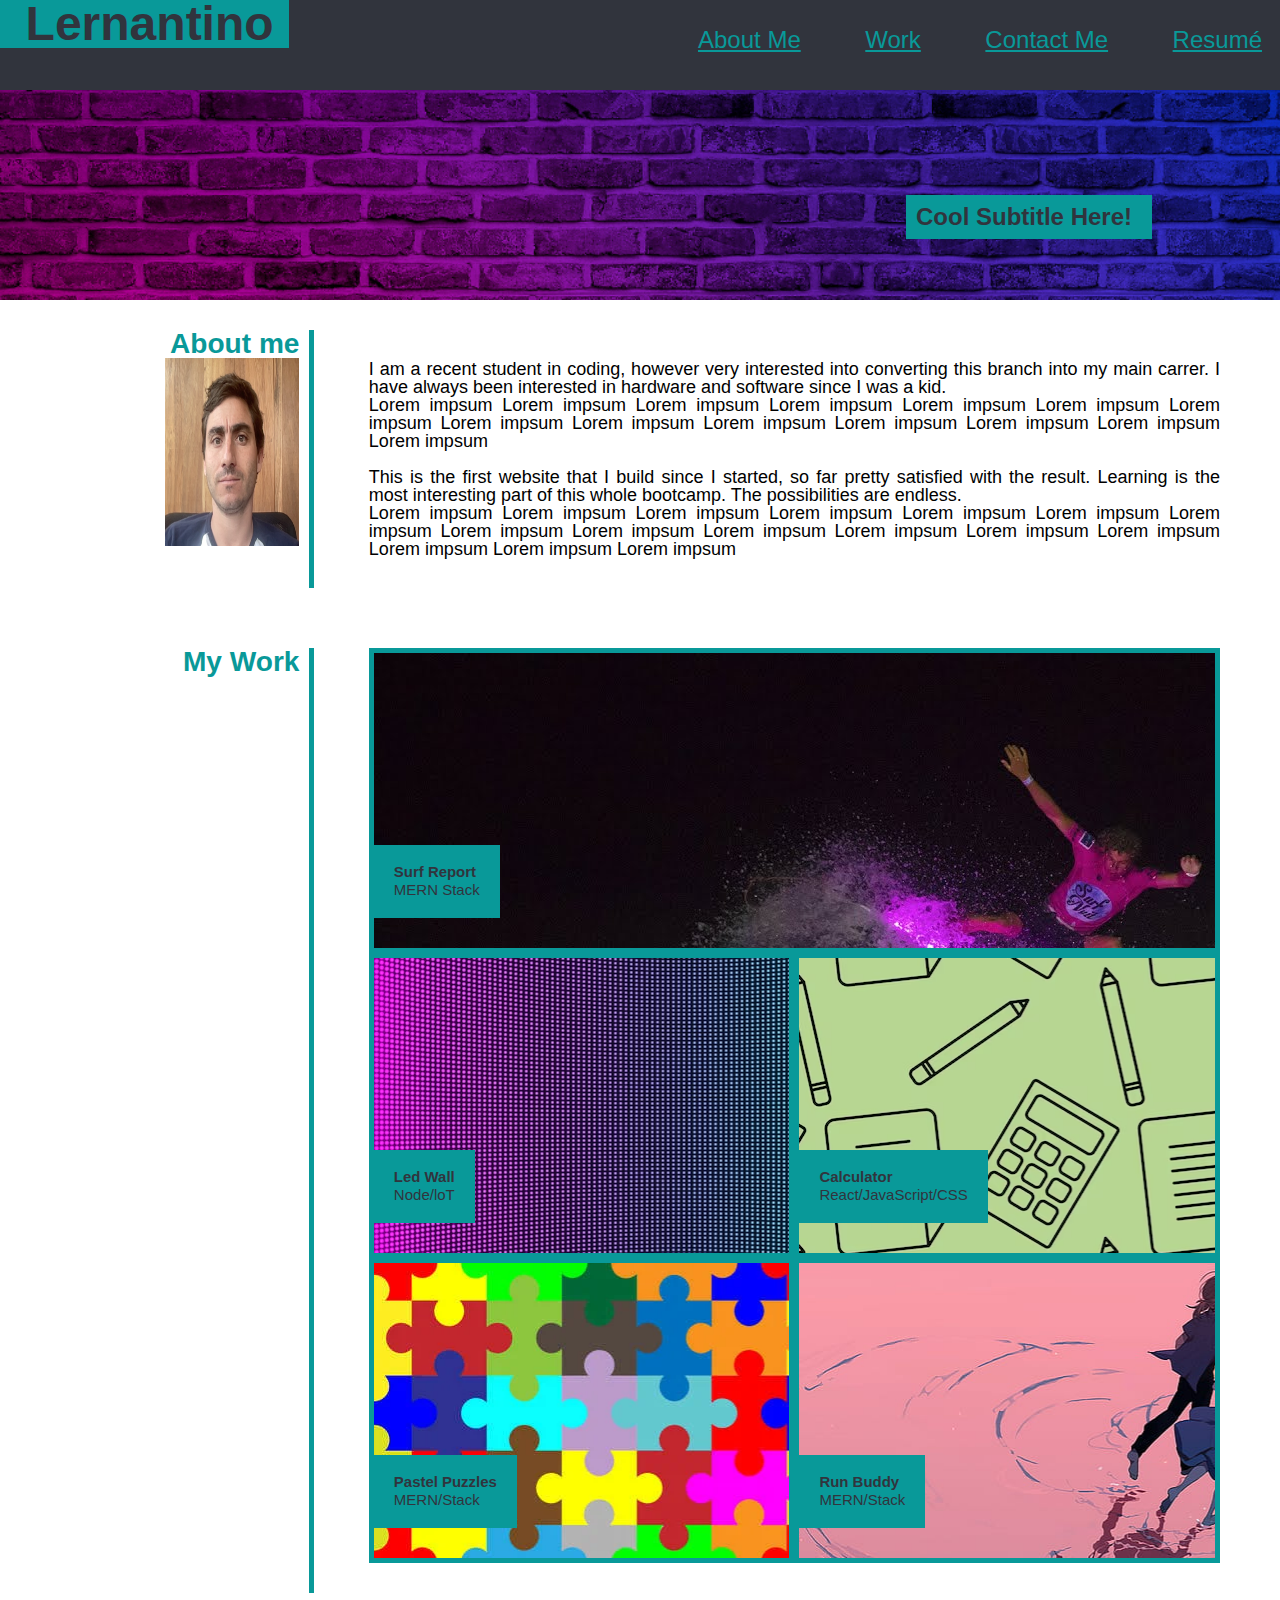
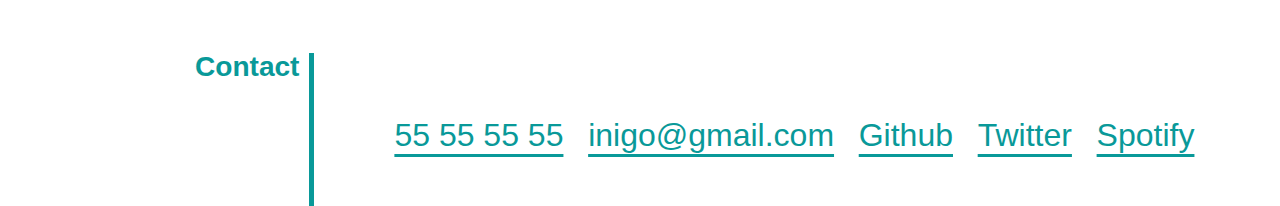
<file: index.html>
<!DOCTYPE html>
<html lang="en">
<head>
    <meta charset="UTF-8">
    <meta http-equiv="X-UA-Compatible" content="IE=edge">
    <meta name="viewport" content="width=device-width, initial-scale=1.0">
    <title>Iñigo's Potfolio</title>
    <link rel="stylesheet" href="./assets/css/style.css" />
    <link rel="stylesheet" href="./assets/css/reset.css" />
</head>

  <body>
    <header>
      <h1>Lernantino</h1>
      <nav>
        <ul class="hero">
          <li><a href="#aboutme">About Me </a></li>
          <li><a href="#work">Work </a></li>
          <li><a href="#contactme">Contact Me </a></li>
          <li><a href="resumé">Resumé </a></li>
        </ul>
      </nav>
    </header>

    <section class="banner">
      <h2>Cool Subtitle Here!</h2>
    </section>

    <main class="containermain">
      <div class="row">
        <div class="card-title">
          <h3 id="aboutme">About me</h3>
          <a href="https://iderobina1.github.io/horiseonSEO/">
            <img src="./assets/images/photoid.png" alt="Inigo"/>
          </a>
        </div>
        <div class="row-content">
          <p>
            I am a recent student in coding, however very interested into
            converting this branch into my main carrer. I have always been
            interested in hardware and software since I was a kid.
            <br />
            Lorem impsum Lorem impsum Lorem impsum Lorem impsum Lorem impsum
            Lorem impsum Lorem impsum Lorem impsum Lorem impsum Lorem impsum
            Lorem impsum Lorem impsum Lorem impsum Lorem impsum
          </p>
          <br />

          <p>
            This is the first website that I build since I started, so far
            pretty satisfied with the result. Learning is the most interesting
            part of this whole bootcamp. The possibilities are endless.
            <br />
            Lorem impsum Lorem impsum Lorem impsum Lorem impsum Lorem impsum
            Lorem impsum Lorem impsum Lorem impsum Lorem impsum Lorem impsum
            Lorem impsum Lorem impsum Lorem impsum Lorem impsum Lorem impsum
            Lorem impsum
          </p>
        </div>
      </div>

      <div class="row">
        <div class="card-title">
          <h3 id="work">My Work</h3>
        </div>

        <div class="row-content display-flex pt-0">
          <div class="card-image w-100">
            <div class="card-image-content0 hovereffect">
              <figcaption>
                <h5>Surf Report</h5>
                <small>MERN Stack </small>
              </figcaption>
            </div>
          </div>

          <div class="card-image">
            <div class="card-image-content hovereffect">
              <figcaption>
                <h5>Led Wall</h5>
                <small>Node/loT</small>
              </figcaption>
            </div>
          </div>

          <div class="card-image">
            <div class="card-image-content2 hovereffect">
              <figcaption>
                <h5>Calculator</h5>
                <small>React/JavaScript/CSS</small>
              </figcaption>
            </div>
          </div>

          <div class="card-image">
            <div class="card-image-content3 hovereffect">
              <figcaption>
                <h5>Pastel Puzzles</h5>
                <small>MERN/Stack</small>
              </figcaption>
            </div>
          </div>

          <div class="card-image">
            <div class="card-image-content4 hovereffect">
              <figcaption>
                <h5>Run Buddy</h5>
                <small>MERN/Stack</small>
              </figcaption>
            </div>
          </div>
        </div>
      </div>
      <div class="row">
        <div class="card-title">
          <h3 id="contactme">Contact</h3>
        </div>
        <div class="row-content">
          <ul class="contact">
            <li><a href="tel + Phone"> 55 55 55 55 </a></li>
            <li><a href="mailto:Email"> inigo@gmail.com</a></li>
            <li><a href="https://github.com/iderobina1">Github </a></li>
            <li><a href="https://twitter.com/"> Twitter </a></li>
            <li><a href="https://spotify.com/">Spotify </a></li>
          </ul>
        </div>
      </div>
    </main>
  </body>
</html>
</file>
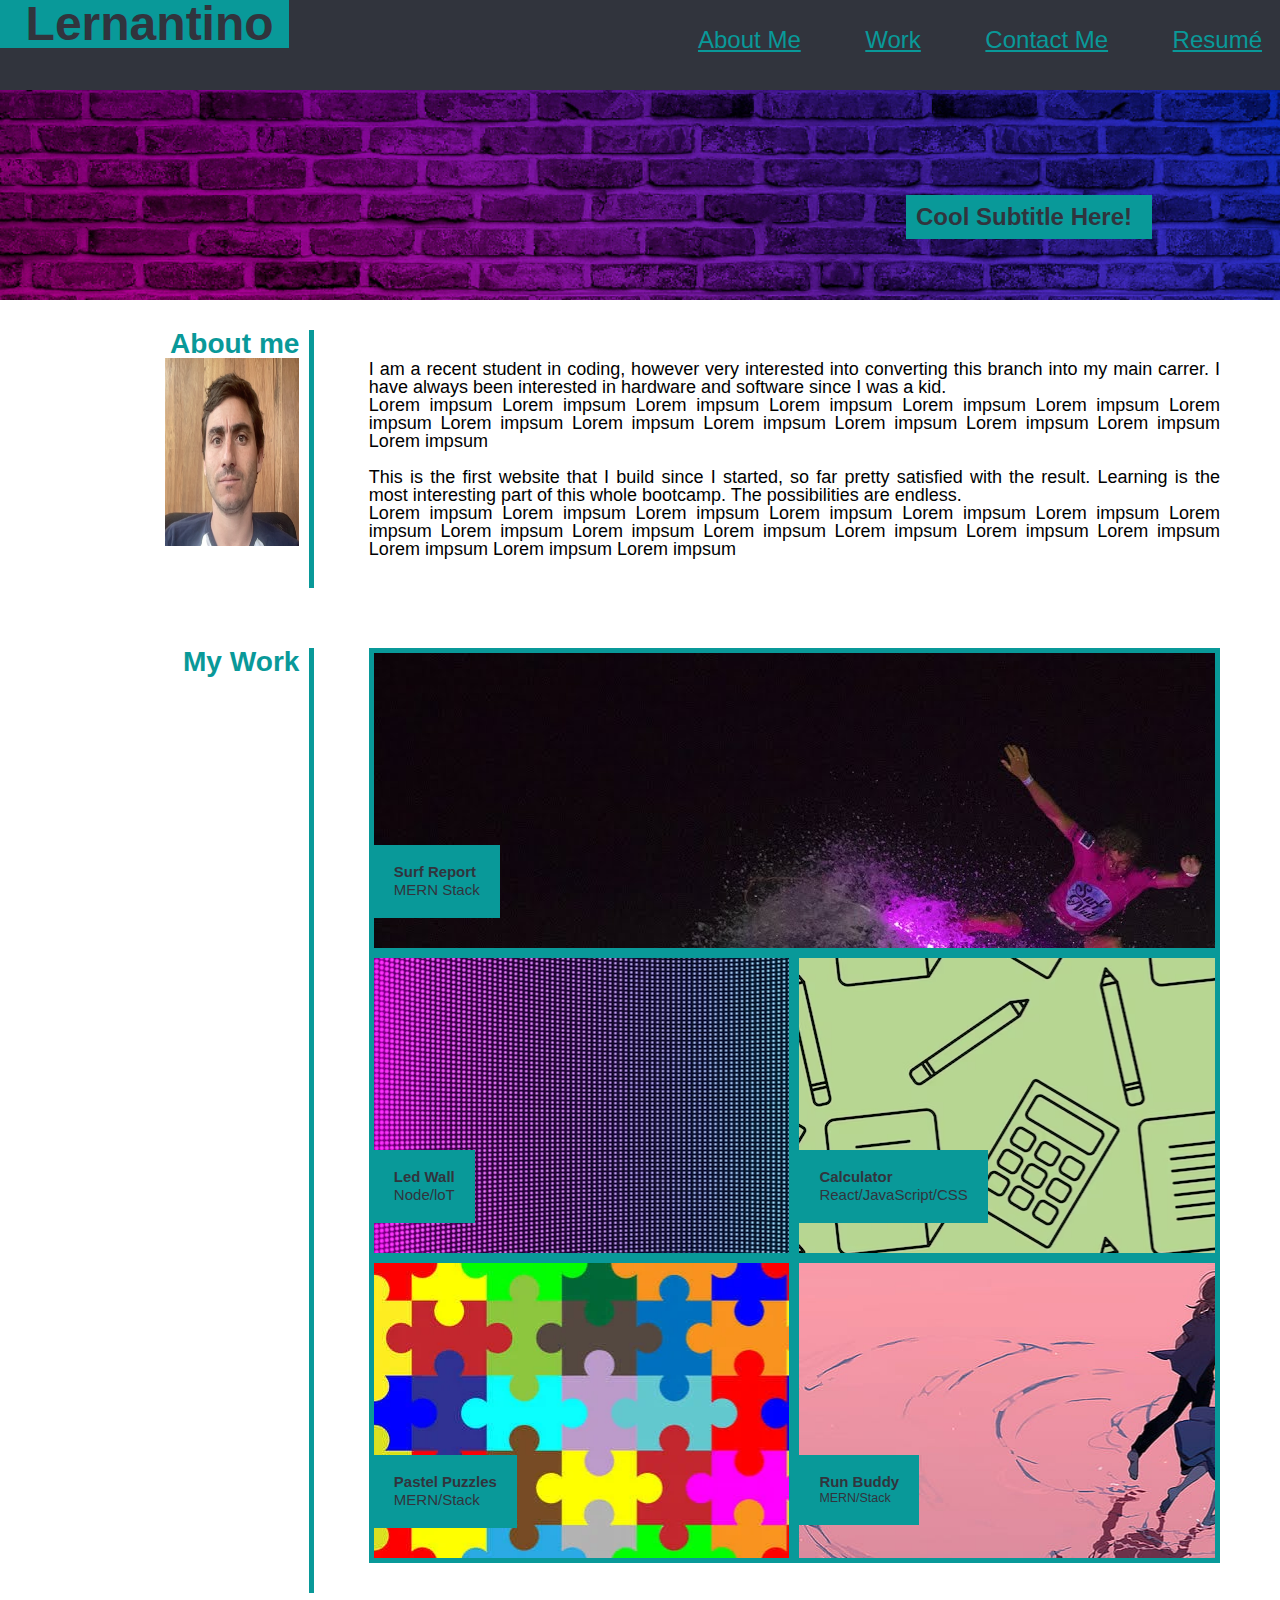
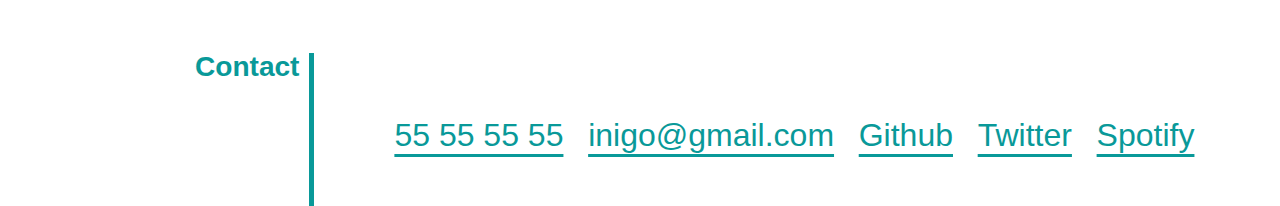
<file: index02.html>
<!DOCTYPE html>
<html lang="en">

<head>
    <meta charset="UTF-8">
    <meta name="viewport" content="width=device-width, initial-scale=1.0">
    <title>Lernantino Iñigo Portfolio</title>
    <link rel="stylesheet" href="style.css">
    <link rel="stylesheet" href="reset.css">
</head>

<body>
    <header>
        <h1> Lernantino</h1>
        <nav>
            <ul class="hero"> 
                <li> <a href="#aboutme">About Me </a></li>
                <li> <a href="#work">Work </a></li>
                <li> <a href="#contactme">Contact Me </a></li>
                <li> <a href="resumé">Resumé </a></li>
            </ul>
        </nav>
    </header>

    <section class="banner">
        <h2> Cool Subtitle Here!</h2>
    </section>

    <main class="containermain">
        <div class="row">
            <div class="card-title">
                <h3 id="aboutme">About me </h3>
                <a href = "https://iderobina1.github.io/horiseonSEO/"> <img src="/assets/images/photoid.png" alt="Inigo"> </a>
        </div>
            <div class="row-content">
                <p>
                    I am a recent student in coding, however very interested into converting this branch into my
                    main carrer. I have always been interested in hardware and software since I was a kid.
                    <br>
                    Lorem impsum Lorem impsum Lorem impsum Lorem impsum Lorem impsum Lorem impsum Lorem impsum
                    Lorem impsum Lorem impsum Lorem impsum Lorem impsum Lorem impsum Lorem impsum Lorem impsum
                </p>
                <br />

                <p>
                    This is the first website that I build since I started, so far pretty satisfied with the result.
                    Learning is the most interesting part of this whole bootcamp. The possibilities are endless.
                    <br>
                    Lorem impsum Lorem impsum Lorem impsum Lorem impsum Lorem impsum Lorem impsum Lorem impsum Lorem
                    impsum
                    Lorem impsum Lorem impsum Lorem impsum Lorem impsum Lorem impsum Lorem impsum Lorem impsum Lorem
                    impsum
                </p>
            </div>
        </div>

        <div class="row">
            <div class="card-title">
                <h3 id="work"> My Work</h3>
            </div>

            <div class="row-content display-flex pt-0"> 
                <div class="card-image w-100">
                    <div class="card-image-content0 hovereffect"> 
                        <figcaption>
                            <h5>Surf Report</h5>
                            <small>MERN Stack </small> 
                        </figcaption>
                    </div>
                </div>


                <div class="card-image">
                    <div class="card-image-content hovereffect">
                        <figcaption>
                            <h5>Led Wall</h5>
                            <small>Node/loT</small> 
                        </figcaption>
                    </div>
                </div>

                <div class="card-image">
                    <div class="card-image-content2 hovereffect">
                        <figcaption>
                            <h5>Calculator</h5>
                            <small>React/JavaScript/CSS</small> 
                        </figcaption>
                    </div>
                </div>

                <div class="card-image">
                    <div class="card-image-content3 hovereffect">
                        <figcaption>
                            <h5>Pastel Puzzles</h5>
                            <small>MERN/Stack</small> 
                        </figcaption>
                    </div>
                </div>

                <div class="card-image">
                    <div class="card-image-content4 hovereffect">
                        <figcaption>
                            <h5>Run Buddy <h5>
                            <small>MERN/Stack</small> 
                        </figcaption>
                    </div>
                </div>

            </div>

        </div>
        <div class="row">
            <div class="card-title">
                <h3 id="contactme">Contact</h3>
            </div>
            <div class="row-content">
                   <ul class="contact"> 
                        <li> <a href="tel + Phone"> 55 55 55 55 </a></li>
                        <li> <a href="mailto:Email"> inigo@gmail.com</a></li>
                        <li> <a href="https://github.com/iderobina1">Github </a></li>
                        <li> <a href="https://twitter.com/"> Twitter </a></li>
                        <li> <a href="https://spotify.com/">Spotify </a></li>
                    </ul>
                   
            </div>

        </div>

    </main>

</body>





</html>
</file>
<file: assets/css/style.css>
:root {
  --border-blue: rgb(9, 153, 153);
  --color-primary-text: #31343d;

}

body {
  font-family: Arial, Helvetica, sans-serif;
  font-size: medium;
  line-height: 1.5px;
}

header {
  display: flex;
  align-items: flex-start;
  justify-content: space-between;
  background-color: var(--color-primary-text);
  font-size: x-large;
  padding-bottom: 20px;
}

header h1 {
  background-color: var(--border-blue);
  color: var(--color-primary-text);
  margin-left: 1 0px;
  padding: 0% 15px 0 2%;
}

.hero {
  display: flex;
  justify-content: space-between;
  padding: 3%;
  min-width: 600px;
  color: var(--color-primary-text);
  text-underline-position: auto;
  margin-top: 10px;
  list-style-type: none;
}

.hero a {
  color: var(--border-blue);
  justify-content: space-around;
}

.banner {
  background-image: url("../images/brickwall.png");
  background-size: 100%;
  height: 210px;
  position: relative;
}

.banner h2 {
  color: var(--color-primary-text);
  background-color: var(--border-blue);
  position: absolute;
  font-size: x-large;
  top: 50%;
  right: 10%;
  padding: 10px 20px 10px 10px;
}

.containermain {
  width: 100%;
  display: flex;
  flex-wrap: wrap;
  height: 1000px;
  background-color: white;
}

.row {
  height: auto;
  width: 100%;
  background-color: white;
  margin: 30px;
  display: flex;
}

.card-title {
  width: 25%;
  height: 100%;
  background-color: white;
  border-right: solid thick var(--border-blue);
  margin-right: 2%;
  padding-right: 10px;
  font-size: x-large;
  text-align: right;
}

img {
  width: 50%;
  height: 73%;
}

.row-content {
  width: 80%;
  background-color: white;
  height: auto;
  padding: 30px;
  font-size: large;
  text-align: justify;
}

.row-content2 {
  width: 80%;
}

.display-flex {
  display: flex;
  flex-wrap: wrap;
}

.pt-0 {
  padding-top: 0;
}

figcaption {
  background-color: var(--border-blue);
  position: absolute;
  color: var(--color-primary-text);
  top: 65%;
  padding: 20px;
}

h3 {
  color: var(--border-blue);
  margin: 0;
}

h5 {
  color: var(--color-primary-text);
  margin: 0;
}

small {
  color: var(--color-primary-text);
  font-weight: 300;
}

.card-image {
  display: flex;
  width: 50%;
  padding: 0;
  border: solid thick var(--border-blue);
}

.w-100 {
  width: 100%;
}

.hovereffect:hover{
opacity: 0.5;
}

.card-image-content {
  width: 100%;
  height: 295px;
  position: relative;
  background-image: url("../images/ledscreen.png");
  object-fit: cover;
}

.card-image-content0 {
  width: 100%;
  height: 295px;
  position: relative;
  background-image: url("../images/surfled.jpeg");
  object-fit: cover;
  object-position: 0, 0, 30%;
}

.worklink {
width: 100%
}


.card-image-content2 {
  width: 100%;
  height: 295px;
  background-image: url("../images/calculator.png");
  object-fit: cover;
  position: relative;
}

.card-image-content3 {
  width: 100%;
  height: 2905x;
  position: relative;
  background-image: url("../images/puzzle.png");
  object-fit: cover;
}

.card-image-content4 {
  width: 100%;
  height: 295px;
  position: relative;
  background-image: url("../images/runbuddy.png");
  object-fit: cover;
}

.contact {
  display: flex;
  justify-content: space-between;
  align-content: center;
  padding: 3%;
  width: 100%;
  color: #31343d;
  text-underline-offset: 8px;
  margin-top: 10px;
  list-style-type: none;
  font-size: xx-large;
}
.contact a {
  color: var(--border-blue);
  align-items: center;
}

@media (max-width: 1023px) {
  header {
    flex-direction: column;
    font-size: medium;
    justify-content: center;
    align-items: center;
  }

  .hero {
    flex-direction: column;
    min-width: 100%;
  }

  .containermain {
    width: 100%;
    height: auto;
  }

  .row {
    width: 100%;
  }

  .row-content {
    width: 100%;
  }

  .row-content2 {
    width: 100%;
  }

  .card-title {
    width: 25%;
    flex-direction: column;
    font-size: small;
  }

  img {
    width: 100%;
    height: auto;
  }

  .figcaption {
    top: 50%;
    padding: 30px;
  }

  .card-image {
    width: 100%;
  }

  .card-image-content, .card-image-content0, .card-image-content2, .card-image-content3, .card-image-content4 {
    object-fit: contain;
  }

  .contact {
    flex-direction: column;
    font-size: medium;
    text-underline-offset: auto;
    font-size: small;
  }

  .contact a {
    align-items: center;
  }
}
</file>
<file: style.css>
:root {
  --border-blue: rgb(9, 153, 153);
  --color-primary-text: #31343d;

}

body {
  font-family: Arial, Helvetica, sans-serif;
  font-size: medium;
  line-height: 1.5px;
}

header {
  display: flex;
  align-items: flex-start;
  justify-content: space-between;
  background-color: var(--color-primary-text);
  font-size: x-large;
  padding-bottom: 20px;
}

header h1 {
  background-color: var(--border-blue);
  color: var(--color-primary-text);
  margin-left: 1 0px;
  padding: 0% 15px 0 2%;
}

.hero {
  display: flex;
  justify-content: space-between;
  padding: 3%;
  min-width: 600px;
  color: var(--color-primary-text);
  text-underline-position: auto;
  margin-top: 10px;
  list-style-type: none;
}

.hero a {
  color: var(--border-blue);
  justify-content: space-around;
}

.banner {
  background-image: url("../assets/images/brickwall.png");
  background-size: 100%;
  height: 210px;
  position: relative;
}

.banner h2 {
  color: var(--color-primary-text);
  background-color: var(--border-blue);
  position: absolute;
  font-size: x-large;
  top: 50%;
  right: 10%;
  padding: 10px 20px 10px 10px;
}

.containermain {
  width: 100%;
  display: flex;
  flex-wrap: wrap;
  height: 1000px;
  background-color: white;
}

.row {
  height: auto;
  width: 100%;
  background-color: white;
  margin: 30px;
  display: flex;
}

.card-title {
  width: 25%;
  height: 100%;
  background-color: white;
  border-right: solid thick var(--border-blue);
  margin-right: 2%;
  padding-right: 10px;
  font-size: x-large;
  text-align: right;
}

img {
  width: 50%;
  height: 73%;
}

.row-content {
  width: 80%;
  background-color: white;
  height: auto;
  padding: 30px;
  font-size: large;
  text-align: justify;
}

.row-content2 {
  width: 80%;
}

.display-flex {
  display: flex;
  flex-wrap: wrap;
}

.pt-0 {
  padding-top: 0;
}

figcaption {
  background-color: var(--border-blue);
  position: absolute;
  color: var(--color-primary-text);
  top: 65%;
  padding: 20px;
}

h3 {
  color: var(--border-blue);
  margin: 0;
}

h5 {
  color: var(--color-primary-text);
  margin: 0;
}

small {
  color: var(--color-primary-text);
  font-weight: 300;
}

.card-image {
  display: flex;
  width: 50%;
  padding: 0;
  border: solid thick var(--border-blue);
}

.w-100 {
  width: 100%;
}

.hovereffect:hover{
opacity: 0.5;
}

.card-image-content {
  width: 100%;
  height: 295px;
  position: relative;
  background-image: url("../assets/images/ledscreen.png");
  object-fit: cover;
}

.card-image-content0 {
  width: 100%;
  height: 295px;
  position: relative;
  background-image: url("../assets/images/surfled.jpeg");
  object-fit: cover;
  object-position: 0, 0, 30%;
}

.worklink {
width: 100%
}


.card-image-content2 {
  width: 100%;
  height: 295px;
  background-image: url("../assets/images/calculator.png");
  object-fit: cover;
  position: relative;
}

.card-image-content3 {
  width: 100%;
  height: 2905x;
  position: relative;
  background-image: url("../assets/images/puzzle.png");
  object-fit: cover;
}

.card-image-content4 {
  width: 100%;
  height: 295px;
  position: relative;
  background-image: url("../assets/images/runbuddy.png");
  object-fit: cover;
}

.contact {
  display: flex;
  justify-content: space-between;
  align-content: center;
  padding: 3%;
  width: 100%;
  color: #31343d;
  text-underline-offset: 8px;
  margin-top: 10px;
  list-style-type: none;
  font-size: xx-large;
}
.contact a {
  color: var(--border-blue);
  align-items: center;
}

@media (max-width: 1023px) {
  header {
    flex-direction: column;
    font-size: medium;
    justify-content: center;
    align-items: center;
  }

  .hero {
    flex-direction: column;
    min-width: 100%;
  }

  .containermain {
    width: 100%;
    height: auto;
  }

  .row {
    width: 100%;
  }

  .row-content {
    width: 100%;
  }

  .row-content2 {
    width: 100%;
  }

  .card-title {
    width: 25%;
    flex-direction: column;
    font-size: small;
  }

  img {
    width: 100%;
    height: auto;
  }

  .figcaption {
    top: 50%;
    padding: 30px;
  }

  .card-image {
    width: 100%;
  }

  .card-image-content, .card-image-content0, .card-image-content2, .card-image-content3, .card-image-content4 {
    object-fit: contain;
  }

  .contact {
    flex-direction: column;
    font-size: medium;
    text-underline-offset: auto;
    font-size: small;
  }

  .contact a {
    align-items: center;
  }
}
</file>
